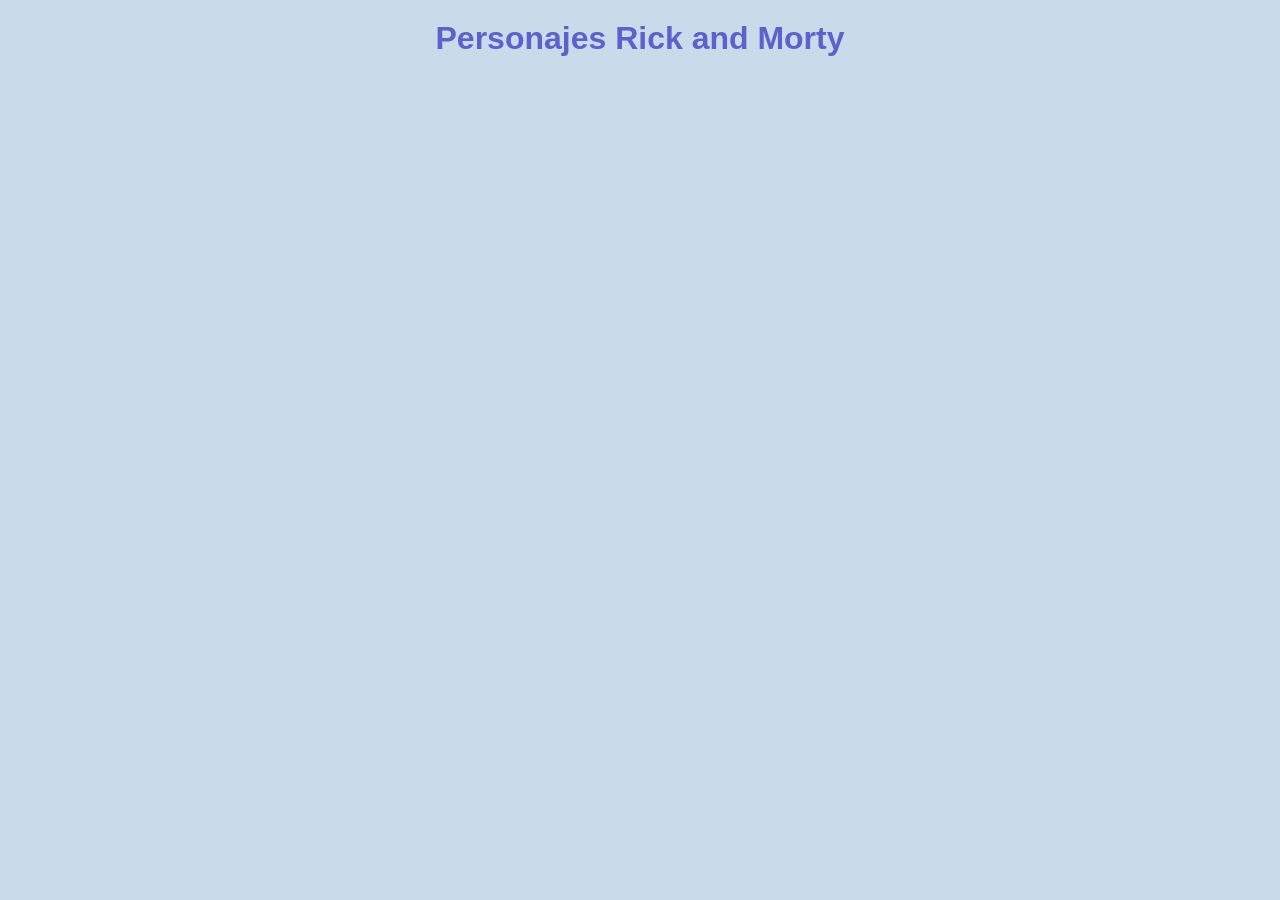
<file: API/index.html>
<!DOCTYPE html>
<html lang="en">
<head>
    <meta charset="UTF-8">
    <meta name="viewport" content="width=device-width, initial-scale=1.0">
    <link rel="stylesheet" href="style.css">
    <title>API</title>
</head>
<body>
    <h1>Personajes Rick and Morty</h1>
    <main>        
    </main>
    <script src="api.js"></script>
</body>
</html>
</file>
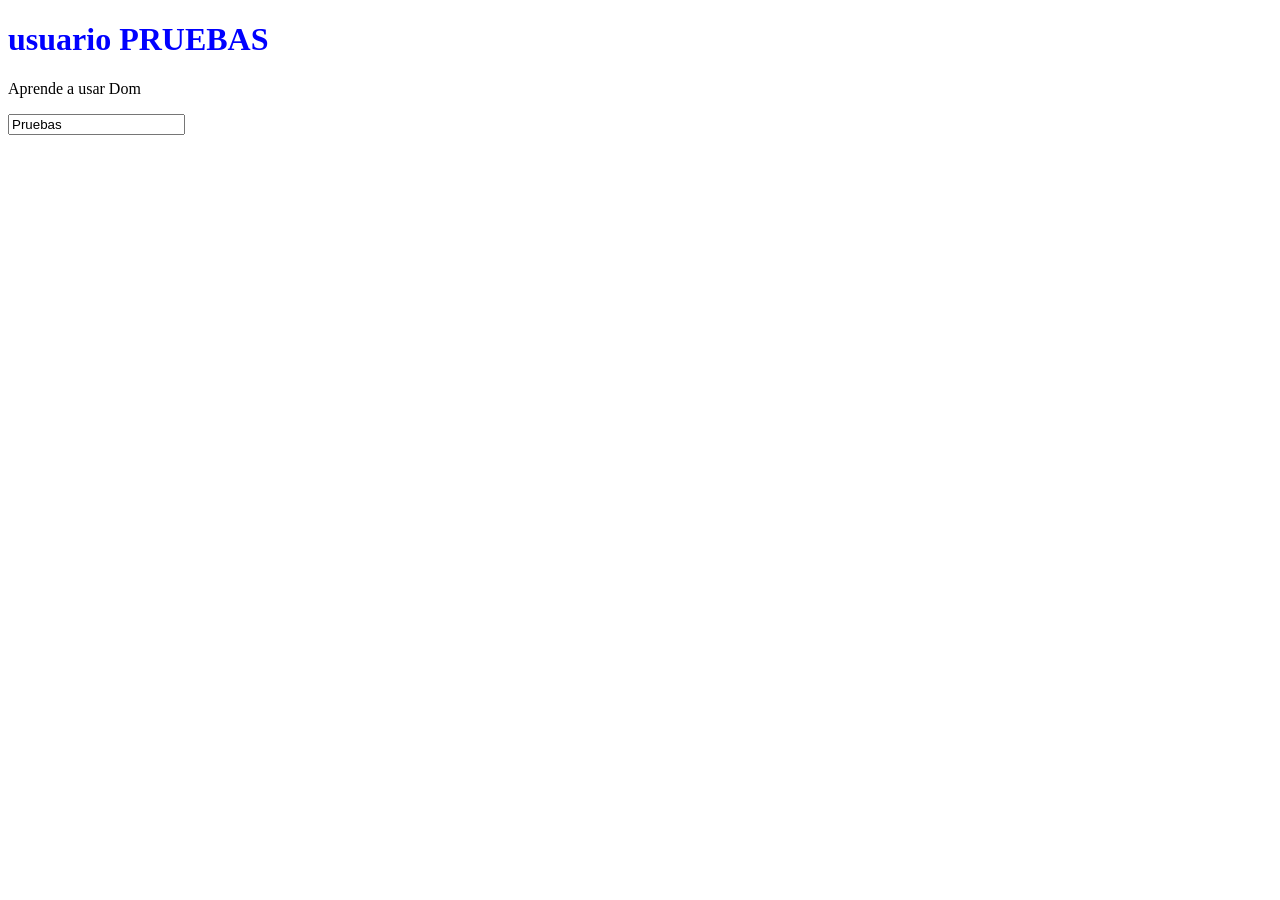
<file: DOM/index.html>
<!DOCTYPE html>
<html lang="en">
<head>
    <meta charset="UTF-8">
    <meta name="viewport" content="width=device-width, initial-scale=1.0">
    <title>Document</title>
</head>
<body>
   <h1 id="titulo">
    Titulo Original
   </h1>
   <p id="descripcion">Esta es una descripcion</p>

   <input type="text" id="campoNombre" value="Pruebas">
    <script src="dom.js"></script>
</body>
</html>
</file>
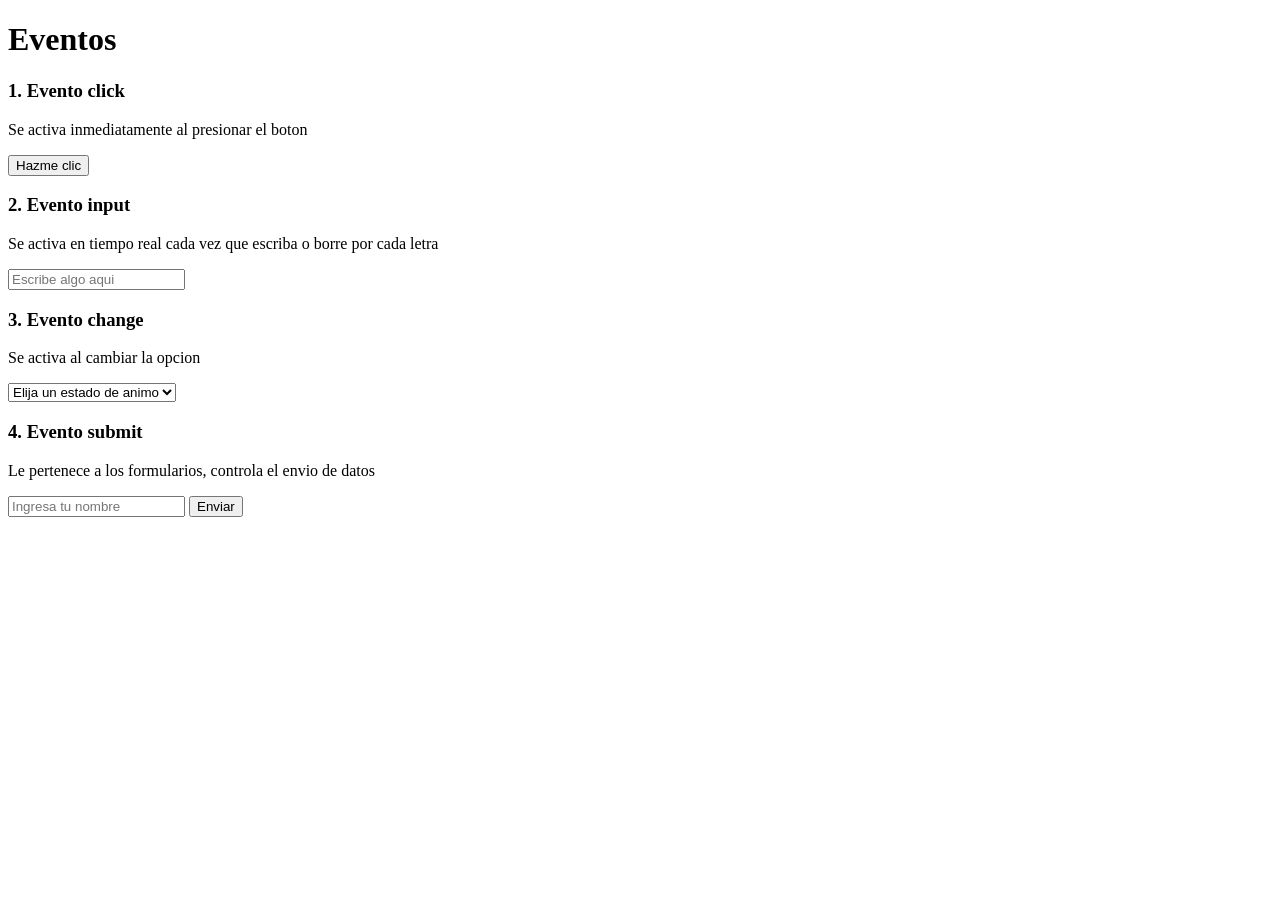
<file: Eventos/index.html>
<!DOCTYPE html>
<html lang="en">
<head>
    <meta charset="UTF-8">
    <meta name="viewport" content="width=device-width, initial-scale=1.0">
    <title>Eventos</title>
</head>
<body>
<h1>Eventos</h1>

<h3>1. Evento click</h3>
<p>Se activa inmediatamente al presionar el boton</p>
<button id="btnClick">Hazme clic</button>
<h3>2. Evento input</h3>
<p>Se activa en tiempo real cada vez que escriba o borre por cada letra</p>
<input type="text" id="inputLetras" placeholder="Escribe algo aqui">
<h3>3. Evento change</h3>
<p>Se activa al cambiar la opcion</p>
<select id="selectOption">
    <option value="">Elija un estado de animo</option>
    <option value="Felicidad">Felicidad</option>
    <option value="Tristeza">Tristeza</option>
    <option value="Incertidumbre">Incertidumbre</option>
    <option value="Miedo">Miedo</option>
    <option value="Sorpresa">Sorpresa</option>
    <option value="Entusiasmo">Entusiasmo</option>
</select>
<h3>4. Evento submit</h3>
<p>Le pertenece a los formularios, controla el envio de datos</p>
<form id="fomularioDemo">
    <input type="text" id="inputNombreForm" placeholder="Ingresa tu nombre" required>
    <button type="submit">Enviar</button>
</form>

    <script src="script.js"></script>
</body>
</html>
</file>
<file: API/style.css>
*{
    margin: 0;
    padding: 0;
    box-sizing: border-box;
}

body{
    background-color: rgb(201, 219, 234);
    font-family: 'Segoe UI', Tahoma, Geneva, Verdana, sans-serif;
    color: rgb(60, 57, 57);
}

h1{
    text-align: center;
    margin: 20px 0 30px 0;
    color: rgb(96, 96, 203);
}

main{
    display: grid;
    grid-template-columns: repeat(auto-fit, minmax(300px, 1fr));
    gap: 30px;
    padding: 5px;
    max-width: 1200px;
    margin: 0 auto;
}

article{
    background-color: white;
    border-radius: 15px;
    box-shadow: 0 5px 15px rgba(0, 0, 0,0.1);
    overflow: hidden;
    text-align: center;
    transition:  all 0.3s ease;
}

article:hover{
    transform: translateY(-5px);
    box-shadow: 0 8px 25px rgba(0, 0, 0,1);
}

.image-container img{
    width: 100%;
    display: block;
}


article span,  article p{
    font-size: 1rem;
    color: rgb(187, 110, 110);
    margin-bottom: 5px;
}

article span{
    display: inline-block;
    padding: 5px 10px;
    background-color: bisque;
    color: rgb(179, 103, 12);
    border-radius: 12px;
    font-weight: bold;
}
</file>
